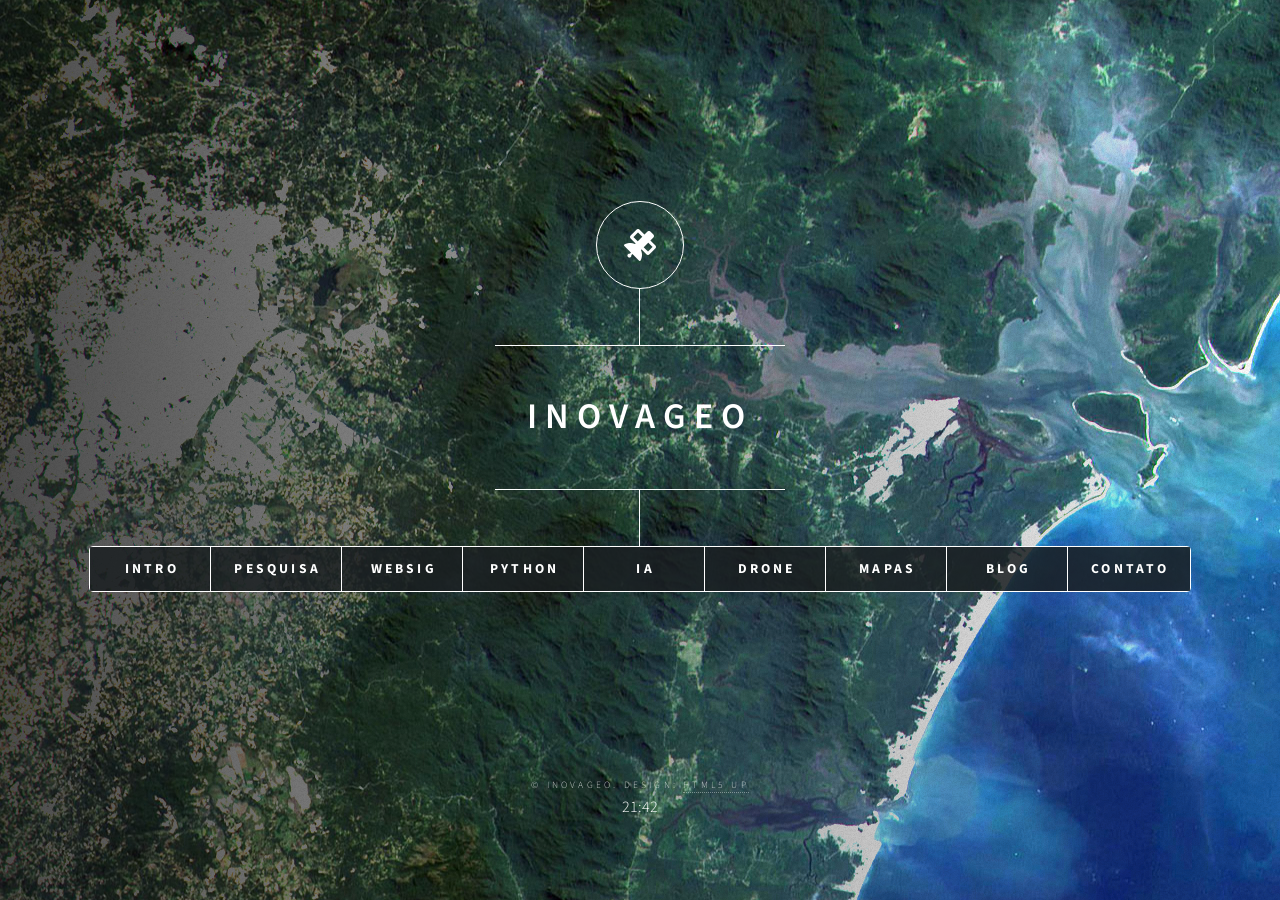
<file: index.html>
<!DOCTYPE HTML>
<html>
	<head>
		<link rel="icon" href="favicon.ico" type="image/x-icon">
		<title>InovaGeo</title>
		<meta charset="utf-8" />
		<meta name="viewport" content="width=device-width, initial-scale=1, user-scalable=no"/>
		<link rel="stylesheet" href="assets/css/main.css" />
		<noscript><link rel="stylesheet" href="assets/css/noscript.css" /></noscript>
		<link rel="stylesheet" href="https://cdnjs.cloudflare.com/ajax/libs/font-awesome/6.0.0-beta3/css/all.min.css">
		<style> 
			iframe {
            	width: 100%;
            	height: 80vh;
        </style> 
	</head>
	<body class="is-preload">

		<!-- Wrapper -->
		<div id="wrapper">

			<!-- Header -->
			<header id="header">

				<div class="logo">
					<i class="fa-sharp-duotone fa-solid fa-satellite fa-2xl"></i>
				</div>
				<div class="content">
					<div class="inner">
						<h1>
					   		InovaGeo
					   	</h1>
					</div>
				</div>
				<nav>
					<ul>
						<li><a  href="#intro">Intro</a></li>
						<li><a  href="#pesquisa"> pesquisa </a></li>
						<li><a  href="#websig"> websig</a></li>
						<li><a  href="#python"> python</a></li>
						<li><a  href="#IA">IA </a></li>
						<li><a  href="#drone"> drone </a></li>
						<li><a  href="#mapas">mapas</a></li>
						<li><a  href="#blog"> blog </a></li>
						<li><a  href="#contact">Contato</a></li>
						<!--<li><a  href="#elements">Elements</a></li>-->
					</ul>
				</nav>
			</header>

			<!-- Main -->
			<div id="main">

				<!-- Intro -->
				<article id="intro">
					<h2 class="major">Quem somos nós <i class="fa-brands fa-pagelines"></i></i></h2>
					<span class="image main"><img src="images/pic01.jpg" alt="" /></span>
					<p> A InovaGeo é uma empresa comprometida com soluções inovadoras e sustentáveis nas áreas ambiental e agrícola. Nossa missão é contribuir para a transição do seu negócio em direção a práticas mais verdes e ecológicas. Para isso, integramos estudos acadêmicos, técnicas de produção sustentável e tecnologias emergentes no mercado, criando soluções personalizadas que atendam às suas necessidades.</p>
					<h3>Produtos </h3>
					<p> Oferecemos soluções ambientais e de geoprocessamento personalizadas de todos os tipos. Adaptamos <a  href="#drone">modelos agrícolas</a> de produção, em diferentes contextos. Auxiliamos com o <a  href="#IA">processamento de imagens</a> usando IA e algoritmos, oferecemos <a  href="#websig">sites com mapas interativos</a> que facilitam o planejamento de tomadores de decisões. Também colaboramos <a  href="#pesquisa">pesquisadores</a>, e instituições acadêmicas, oferecendo suporte especializado.
					<h3>O Time </h3><p> A Inovageo fundada pelo estudante de geoprocessamento <a  href="https://www.linkedin.com/in/renan-ambiel-74439a1b7/">Renan Ambiel</a>, é uma consultoria nas áreas das tecnologias agrícolas, ambientais, e das geociências. Somos movidos pelas novas tecnologias, e nos estruturamos em inovações acadêmicas. Aceitamos a ideia de nossa responsabilidade socioambiental com o planeta.</p> 
				</article>

				<!-- pesquisa -->
				<article id="pesquisa">
					<h2 class="major">Pesquisa científica <i class="fa-solid fa-book"></i></h2>
					<span class="image main"><img src="images/pic02.jpg" alt="" /><figcaption>Deserto de Gobi da China, avança (inverno) e recua (verão), ano de 2023.</figcaption></span>
					<h3>Gifs de séries temporais </h3>
					<p> Um de nossos eixos de pesquisa são a elaboração de <a  target="_blank" href="https://inovageo-blog.netlify.app/2#">gifs de séries temporais em NDVI</a> voltados para análises ambientais. A combinação de GIFs de séries temporais em NDVI representa um avanço significativo nas metodologias de pesquisa ambiental o metodo facilita a visualização e a interpretação alem de ser uma otima ferramenta educativa pois a figura fica muito intuitiva até para leigos no assunto.</p>
					<h3>Pesquisa Acadêmica </h3>
					<p> O ramo da pesquisa é padronizado, com suas peculiaridades e normas técnicas bem específicas. Executar scripts em linguagens de programação como o R ou python e introduzir os resultados em seu artigo pode ser uma tarefa árdua para um pesquisador. É ai que entramos, temos conhecimento metodologias científica, e uma de nossas especialidades são o tratamento de dados. Com  gráficos e tabelas em <a href="#python">python</a> e <a href="#mapas">mapas</a> com legendas no QGIS, estaremos preparados para dar o treinamento ou a consultoria necessaria para seu projeto academico.</p>
					<h3>Pesquisa Ambiental</h3><p> Na pesquisa ambiental, focando em <a  href="#IA">análises de imagens de satélites</a>, nós podemos trabalhar em equipe com o seu projeto usando metodologias de machine learning para mapas de uso e cobertura do solo, índice de queimadas, secas e cheias de rios, índice de pluviosidade, cálculos perdas florestal. Ou então, caso já tenha os dados prontos, podemos gerar os resultados com os <a  href="#mapas">mapas temáticos</a> sem interferir no viés da pesquisa.</p> 
					<h3>Desafio da Pesquisa</h3>
					<p> Valorizamos profundamente o trabalho da comunidade científica, reconhecemos a capacidade de inovação da área, e de como ela é essencial para resolver os desafios atuais. No entanto, a divulgação do conhecimento científico muitas vezes não alcança o público em geral, presa em bolhas sociais. Para resolver essa lacuna, também oferecemos um <a href="#websig">mapa virtual</a>, e temos tambem nosso <a href="#blog">blog</a> para divulgação digital.</p> 



				</article>

				<!-- websig -->
				<article id="websig">
					<h2 class="major"> Modelo WEBGIS <i class="fa-solid fa-globe"></i></h2>
					<span class="image main"><img src="images/pic03.jpg" alt="" /></span>
					<p>Na Inovageo, desenvolvemos soluções <a target="_blank" href="https://inovageo-blog.netlify.app/6.html#">WEBSIG</a> que integram mapas interativos diretamente em páginas web, acessíveis tanto em desktops quanto em dispositivos móveis. Esses mapas são projetados para facilitar o planejamento e a tomada de decisões, oferecendo uma visualização rica e informativa.</p>
					<p> Utilizamos bibliotecas como <a target="_blank" href="https://leafletjs.com/">Leaflet</a> e <a target="_blank" href="https://openlayers.org/">OpenLayers</a>, que permitem criar interfaces de mapa responsivas e interativas. Projetados com dados geoespaciais, os mapas incluem imagens de satélite, layers de pontos e polígonos, com controle de camadas, legendas e rótulos, além de funcionalidades como destaque ao passar o mouse, pop-ups interativos, zoom em features ao clicar, mecanismos de pesquisa, entre outros, proporcionando uma experiência dinâmica para o usuário.</p> 
					<h3>Produto final </h3><p>Como resultado final entregamos um <a target="_blank" href="https://renanambiel.github.io/Untitled-1.html">mapa interativo</a> que facilita o planejamento e a tomada de decisões,  garantindo uma visualização rica e informativa. Seja para gestão ambiental, planejamento agrícola, análise de dados, ou pesquisa acadêmica nossas soluções são adaptadas ao seu projeto.</p>
				</article>

				<!-- Python -->
				<article id="python">
					<h2 class="major"> Python <i class="fa-brands fa-python"></i></h2>
					<span class="image main"><img src="images/pic04.jpg" alt="" /></span>
					<p> No exemplo acima estamos trabalhando com registros de votação de 2022, uma quantidade massiva de dados com mais de 5 mil linhas sendo processadas e plotadas em formato de mapas. A linguagem tem muita eficiência no tratamento de grandes volumes de dados, plotagem de mapas e gráficos, além de ser ótima ferramenta no agendamento de tarefas e pipelines.</p>
					<h3>Ciência de Dados Geoespaciais </h3><p> Dados geoespaciais muitas vezes são extensos  como lista de municípios, localização de imóveis, e com variáveis com geometrias difíceis de serem lidas por programas, nesse contexto bibliotecas como Geopandas, rasterio, Fiona surgem como facilitadores na manipulação e análise dos dados. A linguagem também conta com diversos frameworks e ambientes de desenvolvimento como o <a target="_blank" href="https://jupyter.org/">jupyter notebook</a> o <a target="_blank" href="https://colab.research.google.com/">Google colab</a> ou o próprio <a target="_blank" href="https://www.qgis.org/">QGIS</a> com o seu terminal python que permitem a automatização de tarefas e scripts. </p>
					<h3>Automatização de Tarefas</h3><p> </p>
					<p>  A execução scripts e repetição de tarefas permite que os profissionais se concentrem na interpretação dos resultados, enquanto processos repetitivos são gerenciados de forma automatizada. A automatização de tarefas se apresenta uma etapa essencial que evita erros humanos e intensifica a produção, a ideia não é demitir funcionários mas sim evitar que trabalhos tediosos sejam realizados por humanos e posicioná-los em cargos onde a nossa interpretação de um computador não alcança, proporcionando assim melhores condições de trabalho e resultados. </p>


				</article>	

				<!-- About -->
				<article id="IA">
					<h2 class="major"> PDI & IA <i class="fa-solid fa-head-side-virus"></i></h2> 
					<span class="image main"><iframe  src="https://renanambielreman.users.earthengine.app/view/ndvifalsacorsplitpanel" frameborder="0"></iframe></span>
					<p>  Acima um exemplo de dois mapas um NDVI outro em RGB dividido por um menu deslizante, produzidos pela ferramenta Google Earth Engine. </p>
					<h3> IA e computação em nuvem</h3><p> A proposta que a computação em nuvem traz é de otimizar o tempo processamento e aumentar o desempenho computacional, sendo uma ótima opção para equipes com recursos limitados, reduzindo de gastos de energia e custos com hardware.</p> 
					<p> As técnicas de inteligência artificial tem eficiência na classificação de imagens com alta diversidade de classes ou em resultados enviesados devido à natureza dos dados. De modo geral, as técnicas resultam em interpretações mais precisas e resultados mais parametrizados. Para quem é da área de geo, a google oferece a ferramenta perfeita para análises espaciais e processamento de imagens de satelite, o google earth engine.</p>
					<p>  </p>
 					<h3> Earth Engine </h3><p><p>A ferramenta google earth engine (GEE) é um framework na linguagem javascript com uma documentação própria e bem didática uma excelente opção para pesquisadores, atividades governamentais ou educacionais. Oferecem vastos catálogos de dados de satélites e funcionalidades avançadas que facilitam a sua análise, podendo-se explorar <a  href="#pesquisa">séries temporais</a>, calcular <a target="_blank" href="https://inovageo-blog.netlify.app/2#">índices de vegetação</a>, monitorar mudanças ambientais, visualização dinâmica de coleções de imagens, além aplicação de mosaicos e redutores.</p>
					 <p> Em seu uso mais aprofundado podemos mexer com IA, programação orientada a objeto, dados de SAR, e até montar apps interativos para aplicativos de monitoramento que funcionam em background. Enfim, o google earth engine representa um grande avanço no mundo geo, com computação em nuvem e processamento em paralelo ele é ideal para projetos de alta escalabilidade e como resultado oferece a divulgação dos seus resultados para o compartilhamento e comunicação em um formato de <a  href="#https://www.earthengine.app/">página web</a> ou app interativo.</p>
				</article>	

				<!-- About -->
				<article id="drone">
					<h2 class="major"> drones  <i class="fa-solid fa-place-of-worship"></i></h2>
					<span class="image main"><img src="images/pic06.jpg" alt="" /></span>
					<p> Um dos eixos da nossa equipe é a agricultura de precisão, buscamos soluções para as anomalias climáticas e eventos extremos combinando uso de novas tecnologias à formas de cultivo mais sustentaveis. </p>
					<h3> Agricultura Sintrópica </h3><p> A agricultura sintrópica, fundamentada nos estudos de  <a target="_blank" href="https://agendagotsch.com/en/ernst-gotsch">Ernst Götsch</a>, simula processos naturais para promover biodiversidade e regeneração dos ecossistemas. Integrando diversas espécies de plantas e animais, a prática melhora a fertilidade do solo, qualidade da água, e do ar no microclima. O pesquisador segue uma linha da agroecologia semelhante a Ana Primavesi</p>
					<p><a target="_blank" href="https://pt.wikipedia.org/wiki/Anna_Maria_Primavesi">Ana Primavesi</a>,  uma das mais importantes pesquisadoras da agroecologia, enfatiza a ideia de que solo é um sistema vivo, e que as espécies convivem em equilíbrio em sua cadeia alimentar, as pragas e espécies invasoras significam uma desarmonia entre as espécies indicando de que ele está doente.</p>
					<p>Estamos presenciando um adoecimento de modo geral da população, cada vez estamos mais dependentes de remédios para nossos problemas de saúde, talvez devêssemos olhar para a <a href="Cartilha-sobre-impactos-dos-agrotoxicos-na-saude-da-populacao-e-saude-ambiental.pdf" target="_blank" download>raiz do problema</a> e de como a agroecologia traz uma solução para esse problema, diante disso, como podemos adaptar as produções em massa com as técnicas da agroecologia?</p> 
					<h3> Agricultura de Precisão </h3><p> A combinação da agricultura de precisão com a agroecologia promove uma agricultura mais sustentável como modelo de agricultura para o futuro, o uso de <a target="_blank" href="https://www.embrapa.br/busca-de-noticias/-/noticia/81138402/drones-no-monitoramento-ambiental--e-tema-de-curso">VANTs</a> na agricultura permite um monitoramento preciso do solo e dos cultivos, possibilitando a aplicação localizada de correções e fertilizantes. Ao integrar essa tecnologia com os princípios da agroecologia, os agricultores podem gerenciar os recursos como a agua de maneira conciente, respeitando os ciclos naturais do solo e promovendo a biodiversidade. O modelo melhora a eficiência na produção, ao mesmo tempo em que minimiza lixiviação, a erosão, e evita contaminação de lençóis freáticos. Assim, a combinação da agricultura de precisão com a agroecologia promove uma agricultura mais sustentável. </p>
					<h3> Recuperação de Áreas Degradadas </h3><p> As áreas degradadas representam uma oportunidade valiosa no mercado de créditos de carbono, a agricultura sintrópica, ao promover a biodiversidade e restaurar o solo, contribui para o sequestro de carbono. Um exemplo respeitado na área é a iniciativa <a target="_blank" href="https://conservadordamantiqueira.org/">Conservador da Mantiqueira</a> operando no mercado de crédito de carbono que restauram áreas degradadas e nascentes, geram renda adicional às comunidade e proprietários locais enquanto presta um serviço ambiental. Além do mercado de ações operando no ramo ambiental existem também diversos programas governamentais para pagamentos por prestação de serviços ambientais, apresentando um novo modelo de negócio que vem surgindo no mundo em prol da sustentabilidade.</p>


				</article>	
				
				<article id="mapas">
					<h2 class="major"> mapas temáticos<i class="fa-solid fa-map"></i></h2>
					<span class="image main"><img src="images/pic07.jpg" alt="" /></span>
					<p>Os mapas temáticos são uma ferramenta essencial para a visualização de dados geográficos. Muitas vezes dadas em tabelas ou gráficos não ficam claros, e uma interpretação visual simplifica muito as coisas, onde por meio de diferentes camadas, podemos representar dados sobre uso do solo, distribuição populacional, áreas de preservação e muito mais. </p>
		            <h3> Mapas Distribuição Populacional </h3><p>A distribuição populacional é um aspecto fundamental para entender dinâmicas sociais e econômicas em uma região. Ao mapear a população, é possível identificar padrões de urbanização, áreas de alta densidade habitacional e lacunas de serviços essenciais. Esses dados ajudam a embasar políticas públicas, direcionar investimentos em infraestrutura e otimizar a alocação de recursos, garantindo que comunidades em crescimento recebam o suporte necessário. </p>
		            <h3> Mapas Topográficos</h3>	
		            <p>Os mapas topográficos são essenciais para a visualização detalhada da superfície terrestre, representando elevações, depressões e formas de relevo. Através de diferentes camadas, esses mapas fornecem informações sobre a geomorfologia de uma área, permitindo análises sobre drenagem, habitat e acessibilidade. Além disso, eles são cruciais para atividades como planejamento urbano, gestão de recursos naturais e áreas de Preservação  permanente (APP).</p>
		            <h3> Mapa de Uso e Cobertura do Solo </h3><p>Os mapas de uso e cobertura do solo são ferramentas indispensáveis para compreender como os espaços são utilizados e quais tipos de vegetação predominam em uma região. Eles ajudam a identificar áreas urbanas, agrícolas, florestais e de preservação, permitindo uma análise crítica sobre as mudanças no uso da terra ao longo do tempo. Essa informação é vital para a elaboração de políticas de desenvolvimento sustentável, planejamento ambiental e monitoramento de alterações que podem impactar os ecossistemas locais. </p>
		            <h3> O Produto</h3><p>Desenvolvemos o produto final (seu mapa), de acordo com as suas necessidades, caso esteja decidindo o seu tipo de cultivo de acordo com a disposiçao de minerais e nutrientes no solo, se queres ampliar sua franquia e deseja estudar qual melhor local para se instalar, ou se deseja calcular rotas e a logistica de seus transportes, ou para planejar novos bairros e quadras publicas, ou mesmo se deseja analisar indices pluviometricos para e sua correlaçao com deslizamentos e eventos geologicos, um mapa pode ser o elemento chave que falta ao seu projeto. </p>
				</article>	

				<article id="blog">
					<h2 class="major"> blog de noticias  <i class="fa-regular fa-newspaper"></i></h2>
					<span class="image main"><img src="images/pic08.jpg" alt="" /></span>
					<p> Nosso <a target="_blank" href="https://inovageo-blog.netlify.app/1.html">blog de noticias</a> é um portal com as principais noticias que ocorrem ao redor do mundo geo trazendo a tona discussões pertinentes com opniões de cientistas sobre os temas. 
					<p> O nosso<a target="_blank" href="https://inovageo-blog.netlify.app/1.html">blog de noticias</a> traz as principais novas geotecnologias do mercado, noticias de desastres naturais, mercado de credito de carbono, eventos climáticos extremos, noticias do agro, e muito mais. Vamos destrinchar e estudar cada tema e acontecimento sobre o viés científico e ambiental.</p>
				</article>	

				<!-- Contact -->
				<article id="contact">
					<h2 class="major">Contato <i class="fa-solid fa-envelope"></i></h2>
					<form name="contact" method="POST" data-netlify="true">

									<div class="fields">
										<div class="field half">
											<input type="text" name="name" placeholder="Nome" required>
										</div>
										<div class="field half">
											<input type="text" name="email" id="email" placeholder="Email" required>
										</div>
										<div class="field">
											<textarea name="message" placeholder="Mensagem" rows="4" required></textarea>
										</div>
									</div>


					   
					<ul class="icons">
						<li><a target="_blank" href="https://www.reddit.com/user/CommercialSweet6014/" class="icon brands fa-reddit"><span class="label">Reddit</span></a></li>
						<li><a target="_blank" href="https://www.youtube.com/channel/UCWEr83yP5Ja6_49Kcr3QwDw" class="icon brands fa-youtube"><span class="label">Youtube</span></a></li>
						<li><a target="_blank" href="https://www.linkedin.com/in/renan-ambiel-74439a1b7/" class="icon brands fa-linkedin"><span class="label">LinkedIn</span></a></li>
						<li><a target="_blank" href="https://www.tumblr.com/blog/ambrosiaconsultoria-blog" class="icon brands fa-tumblr"><span class="label">Tumblr</span></a></li>
						<li><a target="_blank" href="https://github.com/RenanAmbiel" class="icon brands fa-github"><span class="label">GitHub</span></a></li>
						<li><a target="_blank" href="https://inovageo-blog.netlify.app/" class="icon brands fa-pagelines"><span class="label">GitHub</span></a></li>
					</ul>
				</article>
			</div>
			<!-- Footer -->
			<footer id="footer">
				<p class="copyright">&copy; InovaGeo. Design: <a target="_blank" href="https://html5up.net">HTML5 UP
				</a><div id="mensaagem"></div></p>
			</footer>
		</div>

		<!-- BG -->
		<div id="bg"></div>

		<!-- Scripts -->
		<script src="assets/js/jquery.min.js"></script>
		<script src="assets/js/browser.min.js"></script>
		<script src="assets/js/breakpoints.min.js"></script>
		<script src="assets/js/util.js"></script>
		<script src="assets/js/main.js"></script>
		<script>
			const agora = new Date()
			const horas = agora.getHours();
			const minutos = agora.getMinutes();
			const segundos = agora.getSeconds();
			const bgDiv = document.getElementById('bg')
			if (horas >= 23 || horas < 6)
            {
                bgDiv.classList.add('noite')
            }
            document.getElementById("mensaagem").innerText = `${horas}:${minutos}`;
		</script> 
		

	</body>
</html>
</file>
<file: assets/css/noscript.css>
/*
	Dimension by HTML5 UP
	html5up.net | @ajlkn
	Free for personal and commercial use under the CCA 3.0 license (html5up.net/license)
*/

/* BG */

	body.is-preload #bg:before {
		background-color: transparent;
	}

/* Header */

	body.is-preload #header {
		-moz-filter: none;
		-webkit-filter: none;
		-ms-filter: none;
		filter: none;
	}

		body.is-preload #header > * {
			opacity: 1;
		}

		body.is-preload #header .content .inner {
			max-height: none;
			padding: 3rem 2rem;
			opacity: 1;
		}

/* Main */

	#main article {
		opacity: 1;
		margin: 4rem 0 0 0;
	}
</file>
<file: assets/css/main.css>
@import url(fontawesome-all.min.css);
@import url("https://fonts.googleapis.com/css?family=Source+Sans+Pro:300italic,600italic,300,600");

/*
	Dimension by HTML5 UP
	html5up.net | @ajlkn
	Free for personal and commercial use under the CCA 3.0 license (html5up.net/license)
*/

html, body, div, span, applet, object,
iframe, h1, h2, h3, h4, h5, h6, p, blockquote,
pre, a, abbr, acronym, address, big, cite,
code, del, dfn, em, img, ins, kbd, q, s, samp,
small, strike, strong, sub, sup, tt, var, b,
u, i, center, dl, dt, dd, ol, ul, li, fieldset,
form, label, legend, table, caption, tbody,
tfoot, thead, tr, th, td, article, aside,
canvas, details, embed, figure, figcaption,
footer, header, hgroup, menu, nav, output, ruby,
section, summary, time, mark, audio, video {
	margin: 0;
	padding: 0;
	border: 0;
	font-size: 100%;
	font: inherit;
	vertical-align: baseline;}
iframe {
			width: 100%; 
			height: 555px
		}

article, aside, details, figcaption, figure,
footer, header, hgroup, menu, nav, section {
	display: block;}

body {
	line-height: 1;
}

ol, ul {
	list-style: none;
}

blockquote, q {
	quotes: none;
}

	blockquote:before, blockquote:after, q:before, q:after {
		content: '';
		content: none;
	}

table {
	border-collapse: collapse;
	border-spacing: 0;
}

body {
	-webkit-text-size-adjust: none;
}

mark {
	background-color: transparent;
	color: inherit;
}

input::-moz-focus-inner {
	border: 0;
	padding: 0;
}

input, select, textarea {
	-moz-appearance: none;
	-webkit-appearance: none;
	-ms-appearance: none;
	appearance: none;
}

/* Basic */

	@-ms-viewport {
		width: device-width;
	}

	@media screen and (max-width: 480px) {

		html, body {
			min-width: 320px;
		}

	}

	html {
		box-sizing: border-box;
	}

	*, *:before, *:after {
		box-sizing: inherit;
	}

	body {
		background: #1b1f22;
	}

		body.is-preload *, body.is-preload *:before, body.is-preload *:after {
			-moz-animation: none !important;
			-webkit-animation: none !important;
			-ms-animation: none !important;
			animation: none !important;
			
		}

/* Type */

	html {
		font-size: 16pt;
	}

		@media screen and (max-width: 1680px) {

			html {
				font-size: 12pt;
			}

		}

		@media screen and (max-width: 736px) {

			html {
				font-size: 11pt;
			}

		}

		@media screen and (max-width: 360px) {

			html {
				font-size: 10pt;
			}

		}

	body, input, select, textarea {
		color: #ffffff;
		font-family: "Source Sans Pro", sans-serif;
		font-weight: 300;
		font-size: 1rem;
		line-height: 1.65;
	}

	a {
		
		border-bottom: dotted 1px rgba(255, 255, 255, 0.5);
		text-decoration: none;
		color: inherit;
	}

		a:hover {
			border-bottom-color: transparent;
		}

	strong, b {
		color: #ffffff;
		font-weight: 600;
	}

	em, i {
		font-style: italic;
	}

	p {
		margin: 0 0 2rem 0;
	}

	h1, h2, h3, h4, h5, h6 {
		color: #ffffff;
		font-weight: 600;
		line-height: 1.5;
		margin: 0 0 1rem 0;
		text-transform: uppercase;
		letter-spacing: 0.2rem;
	}

		h1 a, h2 a, h3 a, h4 a, h5 a, h6 a {
			color: inherit;
			text-decoration: none;
		}

		h1.major, h2.major, h3.major, h4.major, h5.major, h6.major {
			border-bottom: solid 1px #ffffff;
			width: -moz-max-content;
			width: -webkit-max-content;
			width: -ms-max-content;
			width: max-content;
			padding-bottom: 0.5rem;
			margin: 0 0 2rem 0;
		}

	h1 {
		font-size: 2.25rem;
		line-height: 1.3;
		letter-spacing: 0.5rem;
	}

	h2 {
		font-size: 1.5rem;
		line-height: 1.4;
		letter-spacing: 0.5rem;
	}

	h3 {
		font-size: 1rem;
	}

	h4 {
		font-size: 0.8rem;
	}

	h5 {
		font-size: 0.7rem;
	}

	h6 {
		font-size: 0.6rem;
	}

	@media screen and (max-width: 736px) {

		h1 {
			font-size: 1.75rem;
			line-height: 1.4;
		}

		h2 {
			font-size: 1.25em;
			line-height: 1.5;
		}

	}

	sub {
		font-size: 0.8rem;
		position: relative;
		top: 0.5rem;
	}

	sup {
		font-size: 0.8rem;
		position: relative;
		top: -0.5rem;
	}

	blockquote {
		border-left: solid 4px #ffffff;
		font-style: italic;
		margin: 0 0 2rem 0;
		padding: 0.5rem 0 0.5rem 2rem;
	}

	code {
		background: rgba(255, 255, 255, 0.075);
		border-radius: 4px;
		font-family: "Courier New", monospace;
		font-size: 0.9rem;
		margin: 0 0.25rem;
		padding: 0.25rem 0.65rem;
	}

	pre {
		-webkit-overflow-scrolling: touch;
		font-family: "Courier New", monospace;
		font-size: 0.9rem;
		margin: 0 0 2rem 0;
	}

		pre code {
			display: block;
			line-height: 1.75;
			padding: 1rem 1.5rem;
			overflow-x: auto;
		}

	hr {
		border: 0;
		border-bottom: solid 1px #ffffff;
		margin: 2.75rem 0;
	}

	.align-left {
		text-align: left;
	}

	.align-center {
		text-align: center;
	}

	.align-right {
		text-align: right;
	}

/* Form */

	form {
		margin: 0 0 2rem 0;
	}

		form > :last-child {
			margin-bottom: 0;
		}

		form > .fields {
			display: -moz-flex;
			display: -webkit-flex;
			display: -ms-flex;
			display: flex;
			-moz-flex-wrap: wrap;
			-webkit-flex-wrap: wrap;
			-ms-flex-wrap: wrap;
			flex-wrap: wrap;
			width: calc(100% + 3rem);
			margin: -1.5rem 0 2rem -1.5rem;
		}

			form > .fields > .field {
				-moz-flex-grow: 0;
				-webkit-flex-grow: 0;
				-ms-flex-grow: 0;
				flex-grow: 0;
				-moz-flex-shrink: 0;
				-webkit-flex-shrink: 0;
				-ms-flex-shrink: 0;
				flex-shrink: 0;
				padding: 1.5rem 0 0 1.5rem;
				width: calc(100% - 1.5rem);
			}

				form > .fields > .field.half {
					width: calc(50% - 0.75rem);
				}

				form > .fields > .field.third {
					width: calc(100%/3 - 0.5rem);
				}

				form > .fields > .field.quarter {
					width: calc(25% - 0.375rem);
				}

		@media screen and (max-width: 480px) {

			form > .fields {
				width: calc(100% + 3rem);
				margin: -1.5rem 0 2rem -1.5rem;
			}

				form > .fields > .field {
					padding: 1.5rem 0 0 1.5rem;
					width: calc(100% - 1.5rem);
				}

					form > .fields > .field.half {
						width: calc(100% - 1.5rem);
					}

					form > .fields > .field.third {
						width: calc(100% - 1.5rem);
					}

					form > .fields > .field.quarter {
						width: calc(100% - 1.5rem);
					}

		}

	label {
		color: #ffffff;
		display: block;
		font-size: 0.8rem;
		font-weight: 300;
		letter-spacing: 0.2rem;
		line-height: 1.5;
		margin: 0 0 1rem 0;
		text-transform: uppercase;
	}

	input[type="text"],
	input[type="password"],
	input[type="email"],
	input[type="tel"],
	select,
	textarea {
		-moz-appearance: none;
		-webkit-appearance: none;
		-ms-appearance: none;
		appearance: none;
		
		background-color: transparent;
		border-radius: 4px;
		border: solid 1px #ffffff;
		color: inherit;
		display: block;
		outline: 0;
		padding: 0 1rem;
		text-decoration: none;
		width: 100%;
	}

		input[type="text"]:invalid,
		input[type="password"]:invalid,
		input[type="email"]:invalid,
		input[type="tel"]:invalid,
		select:invalid,
		textarea:invalid {
			box-shadow: none;
		}

		input[type="text"]:focus,
		input[type="password"]:focus,
		input[type="email"]:focus,
		input[type="tel"]:focus,
		select:focus,
		textarea:focus {
			background: rgba(255, 255, 255, 0.075);
			border-color: #ffffff;
			box-shadow: 0 0 0 1px #ffffff;
		}

	select {
		background-image: url("data:image/svg+xml;charset=utf8,%3Csvg xmlns='http://www.w3.org/2000/svg' width='40' height='40' preserveAspectRatio='none' viewBox='0 0 40 40'%3E%3Cpath d='M9.4,12.3l10.4,10.4l10.4-10.4c0.2-0.2,0.5-0.4,0.9-0.4c0.3,0,0.6,0.1,0.9,0.4l3.3,3.3c0.2,0.2,0.4,0.5,0.4,0.9 c0,0.4-0.1,0.6-0.4,0.9L20.7,31.9c-0.2,0.2-0.5,0.4-0.9,0.4c-0.3,0-0.6-0.1-0.9-0.4L4.3,17.3c-0.2-0.2-0.4-0.5-0.4-0.9 c0-0.4,0.1-0.6,0.4-0.9l3.3-3.3c0.2-0.2,0.5-0.4,0.9-0.4S9.1,12.1,9.4,12.3z' fill='%23ffffff' /%3E%3C/svg%3E");
		background-size: 1.25rem;
		background-repeat: no-repeat;
		background-position: calc(100% - 1rem) center;
		height: 2.75rem;
		padding-right: 2.75rem;
		text-overflow: ellipsis;
	}

		select option {
			color: #ffffff;
			background: #1b1f22;
		}

		select:focus::-ms-value {
			background-color: transparent;
		}

		select::-ms-expand {
			display: none;
		}

	input[type="text"],
	input[type="password"],
	input[type="email"],
	select {
		height: 2.75rem;
	}

	textarea {
		padding: 0.75rem 1rem;
	}

	input[type="checkbox"],
	input[type="radio"] {
		-moz-appearance: none;
		-webkit-appearance: none;
		-ms-appearance: none;
		appearance: none;
		display: block;
		float: left;
		margin-right: -2rem;
		opacity: 0;
		width: 1rem;
		z-index: -1;
	}

		input[type="checkbox"] + label,
		input[type="radio"] + label {
			text-decoration: none;
			-moz-user-select: none;
			-webkit-user-select: none;
			-ms-user-select: none;
			user-select: none;
			color: #ffffff;
			cursor: pointer;
			display: inline-block;
			font-size: 0.8rem;
			font-weight: 300;
			margin: 0 0 0.5rem 0;
			padding-left: 2.65rem;
			padding-right: 0.75rem;
			position: relative;
		}

			input[type="checkbox"] + label:before,
			input[type="radio"] + label:before {
				-moz-osx-font-smoothing: grayscale;
				-webkit-font-smoothing: antialiased;
				display: inline-block;
				font-style: normal;
				font-variant: normal;
				text-rendering: auto;
				line-height: 1;
				text-transform: none !important;
				font-family: 'Font Awesome 5 Free';
				font-weight: 900;
			}

			input[type="checkbox"] + label:before,
			input[type="radio"] + label:before {
				
				border-radius: 4px;
				border: solid 1px #ffffff;
				content: '';
				display: inline-block;
				height: 1.65rem;
				left: 0;
				line-height: 1.65rem;
				position: absolute;
				text-align: center;
				top: -0.15rem;
				width: 1.65rem;
			}

		input[type="checkbox"]:checked + label:before,
		input[type="radio"]:checked + label:before {
			background: #ffffff !important;
			border-color: #ffffff !important;
			color: #1b1f22;
			content: '\f00c';
		}

		input[type="checkbox"]:focus + label:before,
		input[type="radio"]:focus + label:before {
			background: rgba(255, 255, 255, 0.075);
			border-color: #ffffff;
			box-shadow: 0 0 0 1px #ffffff;
		}

	input[type="checkbox"] + label:before {
		border-radius: 4px;
	}

	input[type="radio"] + label:before {
		border-radius: 100%;
	}

	::-webkit-input-placeholder {
		color: rgba(255, 255, 255, 0.5) !important;
		opacity: 1.0;
	}

	:-moz-placeholder {
		color: rgba(255, 255, 255, 0.5) !important;
		opacity: 1.0;
	}

	::-moz-placeholder {
		color: rgba(255, 255, 255, 0.5) !important;
		opacity: 1.0;
	}

	:-ms-input-placeholder {
		color: rgba(255, 255, 255, 0.5) !important;
		opacity: 1.0;
	}

	.formerize-placeholder {
		color: rgba(255, 255, 255, 0.5) !important;
		opacity: 1.0;
	}

/* Box */

	.box {
		border-radius: 4px;
		border: solid 1px #ffffff;
		margin-bottom: 2rem;
		padding: 1.5em;
	}

		.box > :last-child,
		.box > :last-child > :last-child,
		.box > :last-child > :last-child > :last-child {
			margin-bottom: 0;
		}

		.box.alt {
			border: 0;
			border-radius: 0;
			padding: 0;
		}

/* Icon */

	.icon {
		text-decoration: none;
		border-bottom: none;
		position: relative;
	}

		.icon:before {
			-moz-osx-font-smoothing: grayscale;
			-webkit-font-smoothing: antialiased;
			display: inline-block;
			font-style: normal;
			font-variant: normal;
			text-rendering: auto;
			line-height: 1;
			text-transform: none !important;
			font-family: 'Font Awesome 5 Free';
			font-weight: 400;
		}

		.icon > .label {
			display: none;
		}

		.icon:before {
			line-height: inherit;
		}

		.icon.solid:before {
			font-weight: 900;
		}

		.icon.brands:before {
			font-family: 'Font Awesome 5 Brands';
		}

/* Image */

	.image {
		border-radius: 4px;
		border: 0;
		display: inline-block;
		position: relative;
	}

		.image:before {
			pointer-events: none;
			background-image: url("../../images/overlay.png");
			border-radius: 4px;
			content: '';
			display: block;
			height: 100%;
			left: 0;
			opacity: 0.5;
			position: absolute;
			top: 0;
			width: 100%;
		}

		.image img {
			border-radius: 4px;
			display: block;
		}

		.image.left, .image.right {
			max-width: 40%;
		}

			.image.left img, .image.right img {
				width: 100%;
			}

		.image.left {
			float: left;
			padding: 0 1.5em 1em 0;
			top: 0.25em;
		}

		.image.right {
			float: right;
			padding: 0 0 1em 1.5em;
			top: 0.25em;
		}

		.image.fit {
			display: block;
			margin: 0 0 2rem 0;
			width: 100%;
		}

			.image.fit img {
				width: 100%;
			}

		.image.main {
			display: block;
			margin: 2.5rem 0;
			width: 100%;
		}

			.image.main img {
				width: 100%;
			}

		@media screen and (max-width: 736px) {

			.image.main {
				margin: 2rem 0;
			}

		}

		@media screen and (max-width: 480px) {

			.image.main {
				margin: 1.5rem 0;
			}

		}

/* List */

	ol {
		list-style: decimal;
		margin: 0 0 2rem 0;
		padding-left: 1.25em;
	}

		ol li {
			padding-left: 0.25em;
		}

	ul {
		list-style: disc;
		margin: 0 0 2rem 0;
		padding-left: 1em;
	}

		ul li {
			padding-left: 0.5em;
		}

		ul.alt {
			list-style: none;
			padding-left: 0;
		}

			ul.alt li {
				border-top: solid 1px #ffffff;
				padding: 0.5em 0;
			}

				ul.alt li:first-child {
					border-top: 0;
					padding-top: 0;
				}

	dl {
		margin: 0 0 2rem 0;
	}

		dl dt {
			display: block;
			font-weight: 600;
			margin: 0 0 1rem 0;
		}

		dl dd {
			margin-left: 2rem;
		}

/* Actions */

	ul.actions {
		display: -moz-flex;
		display: -webkit-flex;
		display: -ms-flex;
		display: flex;
		cursor: default;
		list-style: none;
		margin-left: -1rem;
		padding-left: 0;
	}

		ul.actions li {
			padding: 0 0 0 1rem;
			vertical-align: middle;
		}

		ul.actions.special {
			-moz-justify-content: center;
			-webkit-justify-content: center;
			-ms-justify-content: center;
			justify-content: center;
			width: 100%;
			margin-left: 0;
		}

			ul.actions.special li:first-child {
				padding-left: 0;
			}

		ul.actions.stacked {
			-moz-flex-direction: column;
			-webkit-flex-direction: column;
			-ms-flex-direction: column;
			flex-direction: column;
			margin-left: 0;
		}

			ul.actions.stacked li {
				padding: 1.3rem 0 0 0;
			}

				ul.actions.stacked li:first-child {
					padding-top: 0;
				}

		ul.actions.fit {
			width: calc(100% + 1rem);
		}

			ul.actions.fit li {
				-moz-flex-grow: 1;
				-webkit-flex-grow: 1;
				-ms-flex-grow: 1;
				flex-grow: 1;
				-moz-flex-shrink: 1;
				-webkit-flex-shrink: 1;
				-ms-flex-shrink: 1;
				flex-shrink: 1;
				width: 100%;
			}

				ul.actions.fit li > * {
					width: 100%;
				}

			ul.actions.fit.stacked {
				width: 100%;
			}

		@media screen and (max-width: 480px) {

			ul.actions:not(.fixed) {
				-moz-flex-direction: column;
				-webkit-flex-direction: column;
				-ms-flex-direction: column;
				flex-direction: column;
				margin-left: 0;
				width: 100% !important;
			}

				ul.actions:not(.fixed) li {
					-moz-flex-grow: 1;
					-webkit-flex-grow: 1;
					-ms-flex-grow: 1;
					flex-grow: 1;
					-moz-flex-shrink: 1;
					-webkit-flex-shrink: 1;
					-ms-flex-shrink: 1;
					flex-shrink: 1;
					padding: 1rem 0 0 0;
					text-align: center;
					width: 100%;
				}

					ul.actions:not(.fixed) li > * {
						width: 100%;
					}

					ul.actions:not(.fixed) li:first-child {
						padding-top: 0;
					}

					ul.actions:not(.fixed) li input[type="submit"],
					ul.actions:not(.fixed) li input[type="reset"],
					ul.actions:not(.fixed) li input[type="button"],
					ul.actions:not(.fixed) li button,
					ul.actions:not(.fixed) li .button {
						width: 100%;
					}

						ul.actions:not(.fixed) li input[type="submit"].icon:before,
						ul.actions:not(.fixed) li input[type="reset"].icon:before,
						ul.actions:not(.fixed) li input[type="button"].icon:before,
						ul.actions:not(.fixed) li button.icon:before,
						ul.actions:not(.fixed) li .button.icon:before {
							margin-left: -0.5em;
						}

		}

/* Icons */

	ul.icons {
		cursor: default;
		list-style: none;
		padding-left: 0;
	}

		ul.icons li {
			display: inline-block;
			padding: 0 0.75em 0 0;
		}

			ul.icons li:last-child {
				padding-right: 0;
			}

			ul.icons li a {
				border-radius: 100%;
				box-shadow: inset 0 0 0 1px #ffffff;
				display: inline-block;
				height: 2.25rem;
				line-height: 2.25rem;
				text-align: center;
				width: 2.25rem;
			}

				ul.icons li a:hover {
					background-color: rgba(255, 255, 255, 0.075);
				}

				ul.icons li a:active {
					background-color: rgba(255, 255, 255, 0.175);
				}

/* Table */

	.table-wrapper {
		-webkit-overflow-scrolling: touch;
		overflow-x: auto;
	}

	table {
		margin: 0 0 2rem 0;
		width: 100%;
	}

		table tbody tr {
			border: solid 1px #ffffff;
			border-left: 0;
			border-right: 0;
		}

			table tbody tr:nth-child(2n + 1) {
				background-color: rgba(255, 255, 255, 0.075);
			}

		table td {
			padding: 0.75em 0.75em;
		}

		table th {
			color: #ffffff;
			font-size: 0.9em;
			font-weight: 600;
			padding: 0 0.75em 0.75em 0.75em;
			text-align: left;
		}

		table thead {
			border-bottom: solid 2px #ffffff;
		}

		table tfoot {
			border-top: solid 2px #ffffff;
		}

		table.alt {
			border-collapse: separate;
		}

			table.alt tbody tr td {
				border: solid 1px #ffffff;
				border-left-width: 0;
				border-top-width: 0;
			}

				table.alt tbody tr td:first-child {
					border-left-width: 1px;
				}

			table.alt tbody tr:first-child td {
				border-top-width: 1px;
			}

			table.alt thead {
				border-bottom: 0;
			}

			table.alt tfoot {
				border-top: 0;
			}

/* Button */

	input[type="submit"],
	input[type="reset"],
	input[type="button"],
	button,
	.button {
		-moz-appearance: none;
		-webkit-appearance: none;
		-ms-appearance: none;
		appearance: none;
		
		background-color: transparent;
		border-radius: 4px;
		border: 0;
		box-shadow: inset 0 0 0 1px #ffffff;
		color: #ffffff !important;
		cursor: pointer;
		display: inline-block;
		font-size: 0.8rem;
		font-weight: 300;
		height: 2.75rem;
		letter-spacing: 0.2rem;
		line-height: 2.75rem;
		outline: 0;
		padding: 0 1.25rem 0 1.35rem;
		text-align: center;
		text-decoration: none;
		text-transform: uppercase;
		white-space: nowrap;
	}

		input[type="submit"]:hover,
		input[type="reset"]:hover,
		input[type="button"]:hover,
		button:hover,
		.button:hover {
			background-color: rgba(255, 255, 255, 0.075);
		}

		input[type="submit"]:active,
		input[type="reset"]:active,
		input[type="button"]:active,
		button:active,
		.button:active {
			background-color: rgba(255, 255, 255, 0.175);
		}

		input[type="submit"].icon:before,
		input[type="reset"].icon:before,
		input[type="button"].icon:before,
		button.icon:before,
		.button.icon:before {
			margin-right: 0.5em;
		}

		input[type="submit"].fit,
		input[type="reset"].fit,
		input[type="button"].fit,
		button.fit,
		.button.fit {
			width: 100%;
		}

		input[type="submit"].small,
		input[type="reset"].small,
		input[type="button"].small,
		button.small,
		.button.small {
			font-size: 0.6rem;
			height: 2.0625rem;
			line-height: 2.0625rem;
		}

		input[type="submit"].primary,
		input[type="reset"].primary,
		input[type="button"].primary,
		button.primary,
		.button.primary {
			background-color: #ffffff;
			color: #1b1f22 !important;
			font-weight: 600;
		}

		input[type="submit"].disabled, input[type="submit"]:disabled,
		input[type="reset"].disabled,
		input[type="reset"]:disabled,
		input[type="button"].disabled,
		input[type="button"]:disabled,
		button.disabled,
		button:disabled,
		.button.disabled,
		.button:disabled {
			pointer-events: none;
			cursor: default;
			opacity: 0.25;
		}

	input[type="submit"],
	input[type="reset"],
	input[type="button"],
	button {
		line-height: calc(2.75rem - 2px);
	}

/* BG */

	#bg {
		position: fixed;
		-webkit-backface-visibility: hidden;
		position: fixed;
		top: 0;
		left: 0;
		width: 100%;
		height: 100vh;
		z-index: 1;
	}

		#bg:before, #bg:after {
			content: '';
			display: block;
			position: absolute;
			top: 0;
			left: 0;
			width: 100%;
			height: 100%;
		}

		#bg:before {
			
			background-image: linear-gradient(to right, rgba(0, 0, 0, 0.7), rgba(0, 0, 0, 0.0)), url("../../images/overlay.png");
			background-size: auto,
 			256px 256px;
			background-position: center,
 			center;
			background-repeat: no-repeat,
 			repeat;
			z-index: 2;
		}

		#bg:after {
			background-image: url("../../images/bgdia.jpg");
			background-position: center;
			background-size: auto;  /*nao redimensiona a imagem */
			background-repeat: repeat; /* corte de pedaço e repetiçao*/
			filter: brightness(222%);
			z-index: 1;
		}

		body.is-article-visible #bg:after {
			filter: blur(0.07rem);
			filter: brightness(333%);
			transition: filter .6s ease;


		}

		body.is-preload #bg:before {
			background-color: white;
		}

/* Wrapper */

	#wrapper {
		display: -moz-flex;
		display: -webkit-flex;
		display: -ms-flex;
		display: flex;
		-moz-flex-direction: column;
		-webkit-flex-direction: column;
		-ms-flex-direction: column;
		flex-direction: column;
		-moz-align-items: center;
		-webkit-align-items: center;
		-ms-align-items: center;
		align-items: center;
		-moz-justify-content: space-between;
		-webkit-justify-content: space-between;
		-ms-justify-content: space-between;
		justify-content: space-between;
		position: relative;
		min-height: 100vh;
		width: 100%;
		padding: 4rem 2rem;
		z-index: 3;
	}

		#wrapper:before {
			content: '';
			display: block;
		}

		@media screen and (max-width: 1680px) {

			#wrapper {
				padding: 3rem 2rem;
			}

		}

		@media screen and (max-width: 736px) {

			#wrapper {
				padding: 2rem 1rem;
			}

		}

		@media screen and (max-width: 480px) {

			#wrapper {
				padding: 1rem;
			}

		}

/* Header */

	#header {
		display: -moz-flex;
		display: -webkit-flex;
		display: -ms-flex;
		display: flex;
		-moz-flex-direction: column;
		-webkit-flex-direction: column;
		-ms-flex-direction: column;
		flex-direction: column;
		-moz-align-items: center;
		-webkit-align-items: center;
		-ms-align-items: center;
		align-items: center;

		max-width: 100%;
		text-align: center;
	}

		#header > * {
			
			position: relative;
			margin-top: 3.5rem;
		}

			#header > *:before {
				content: '';
				display: block;
				position: absolute;
				top: calc(-3.5rem - 1px);
				left: calc(50% - 1px);
				width: 1px;
				height: calc(3.5rem + 1px);
				background: #ffffff;
			}

		#header > :first-child {
			margin-top: 0;
		}

			#header > :first-child:before {
				display: none;
			}

		#header .logo {
			width: 5.5rem;
			height: 5.5rem;
			line-height: 5.5rem;
			border: solid 1px #ffffff;
			border-radius: 100%;
		}

			#header .logo .icon:before {
				font-size: 2rem;
			}

		#header .content {
			border-style: solid;
			border-color: #ffffff;
			border-top-width: 1px;
			border-bottom-width: 1px;
			max-width: 100%;
		}

			#header .content .inner {
				
				padding: 3rem 2rem;
				max-height: 40rem;
				overflow: hidden;
			}

				#header .content .inner > :last-child {
					margin-bottom: 0;
				}

			#header .content p {
				text-transform: uppercase;
				letter-spacing: 0.2rem;
				font-size: 0.8rem;
				line-height: 2;
			}

		#header nav ul {
			display: -moz-flex;
			display: -webkit-flex;
			display: -ms-flex;
			display: flex;
			margin-bottom: 0;
			list-style: none;
			padding-left: 0;
			border: solid 1px #ffffff;
			border-radius: 4px;
			
		}

			#header nav ul li {
				padding-left: 0;
				border-left: solid 1px #ffffff;
			}

				#header nav ul li:first-child {
					border-left: 0;
				}

				#header nav ul li a {
					display: block;
					min-width: 7.5rem;
					height: 2.75rem;
					line-height: 2.75rem;
					padding: 0 1.25rem 0 1.45rem;
					text-transform: uppercase;
					letter-spacing: 0.2rem;
					font-size: 0.85rem;
					border-bottom: 0;
					font-weight: bold;
					background-color: rgba(27, 31, 34, 0.85)


				}

					#header nav ul li a:hover {
						background-color: rgba(255, 255, 255, 0.375);
						color: black;
					}

					#header nav ul li a:active {
						background-color: rgba(255, 255, 255, 0.375);
					}

		#header nav.use-middle:after {
			content: '';
			display: block;
			position: absolute;
			top: 0;
			left: calc(50% - 1px);
			width: 1px;
			height: 100%;
			background: #ffffff;
		}

		#header nav.use-middle ul li.is-middle {
			border-left: 0;
		}


	

			body.is-preload #header > * {
				opacity: 0;
			}

			body.is-preload #header .content .inner {
				max-height: 0;
				padding-top: 0;
				padding-bottom: 0;
				opacity: 0;
			}

		@media screen and (max-width: 980px) {

			#header .content p br {
				display: none;
			}

		}

		@media screen and (max-width: 736px) {

			#header > * {
				margin-top: 2rem;
			}

				#header > *:before {
					top: calc(-2rem - 1px);
					height: calc(2rem + 1px);
				}

			#header .logo {
				width: 4.75rem;
				height: 4.75rem;
				line-height: 4.75rem;
			}

				#header .logo .icon:before {
					font-size: 1.75rem;
				}

			#header .content .inner {
				padding: 2.5rem 1rem;
			}

			#header .content p {
				line-height: 1.875;
			}

		}

		@media screen and (max-width: 480px) {

			#header {
				padding: 1.5rem 0;
			}

				#header .content .inner {
					padding: 2.5rem 0;
				}

				#header nav ul {
					-moz-flex-direction: column;
					-webkit-flex-direction: column;
					-ms-flex-direction: column;
					flex-direction: column;
					min-width: 10rem;
					max-width: 100%;
				}

					#header nav ul li {
						border-left: 0;
						border-top: solid 1px #ffffff;
					}

						#header nav ul li:first-child {
							border-top: 0;
						}

						#header nav ul li a {
							height: 3rem;
							line-height: 3rem;
							min-width: 0;
							width: 100%;
						}

				#header nav.use-middle:after {
					display: none;
				}

		}

/* Main */

	#main {
		-moz-flex-grow: 1;
		-webkit-flex-grow: 1;
		-ms-flex-grow: 1;
		flex-grow: 1;
		-moz-flex-shrink: 1;
		-webkit-flex-shrink: 1;
		-ms-flex-shrink: 1;
		flex-shrink: 1;
		display: -moz-flex;
		display: -webkit-flex;
		display: -ms-flex;
		display: flex;
		-moz-align-items: center;
		-webkit-align-items: center;
		-ms-align-items: center;
		align-items: center;
		-moz-justify-content: center;
		-webkit-justify-content: center;
		-ms-justify-content: center;
		justify-content: center;
		-moz-flex-direction: column;
		-webkit-flex-direction: column;
		-ms-flex-direction: column;
		flex-direction: column;
		position: relative;
		max-width: 100%;
		z-index: 3;
	}

		#main article {
			
			
			padding: 4.5rem 2.5rem 1.5rem 2.5rem ;
			position: relative;
			width: 40rem;
			max-width: 100%;
			background-color: rgba(27, 31, 34, 0.85);
			border-radius: 4px;
			opacity: 0;
		}

			#main article.active {
				
				opacity: 1;
			}

			#main article .close {
				display: block;
				position: absolute;
				top: 0;
				right: 0;
				width: 4rem;
				height: 4rem;
				cursor: pointer;
				text-indent: 4rem;
				overflow: hidden;
				white-space: nowrap;
			}

				#main article .close:before {
					
					content: '';
					display: block;
					position: absolute;
					top: 0.75rem;
					left: 0.75rem;
					width: 2.5rem;
					height: 2.5rem;
					border-radius: 100%;
					background-position: center;
					background-image: url("data:image/svg+xml;charset=utf8,%3Csvg xmlns='http://www.w3.org/2000/svg' xmlns:xlink='http://www.w3.org/1999/xlink' width='20px' height='20px' viewBox='0 0 20 20' zoomAndPan='disable'%3E%3Cstyle%3Eline %7B stroke: %23ffffff%3B stroke-width: 1%3B %7D%3C/style%3E%3Cline x1='2' y1='2' x2='18' y2='18' /%3E%3Cline x1='18' y1='2' x2='2' y2='18' /%3E%3C/svg%3E");
					background-size: 20px 20px;
					background-repeat: no-repeat;
				}

				#main article .close:hover:before {
					background-color: rgba(255, 255, 255, 0.075);
				}

				#main article .close:active:before {
					background-color: rgba(255, 255, 255, 0.175);
				}

		@media screen and (max-width: 736px) {

			#main article {
				padding: 3.5rem 2rem 0.5rem 2rem ;
			}

				#main article .close:before {
					top: 0.875rem;
					left: 0.875rem;
					width: 2.25rem;
					height: 2.25rem;
					background-size: 14px 14px;
				}

		}

		@media screen and (max-width: 480px) {

			#main article {
				padding: 3rem 1.5rem 0.5rem 1.5rem ;
			}

		}

/* Footer */

	#footer {
		
		width: 100%;
		max-width: 100%;
		margin-top: 2rem;
		text-align: center;
	}

		#footer .copyright {
			letter-spacing: 0.2rem;
			font-size: 0.6rem;
			opacity: 0.75;
			margin-bottom: 0;
			text-transform: uppercase;
		}


		body.is-preload #footer {
			opacity: 0;
		}
	@media screen and (max-height: 700px) {
		iframe {
			width: 100%; 
			height: 222px
		}
</file>
